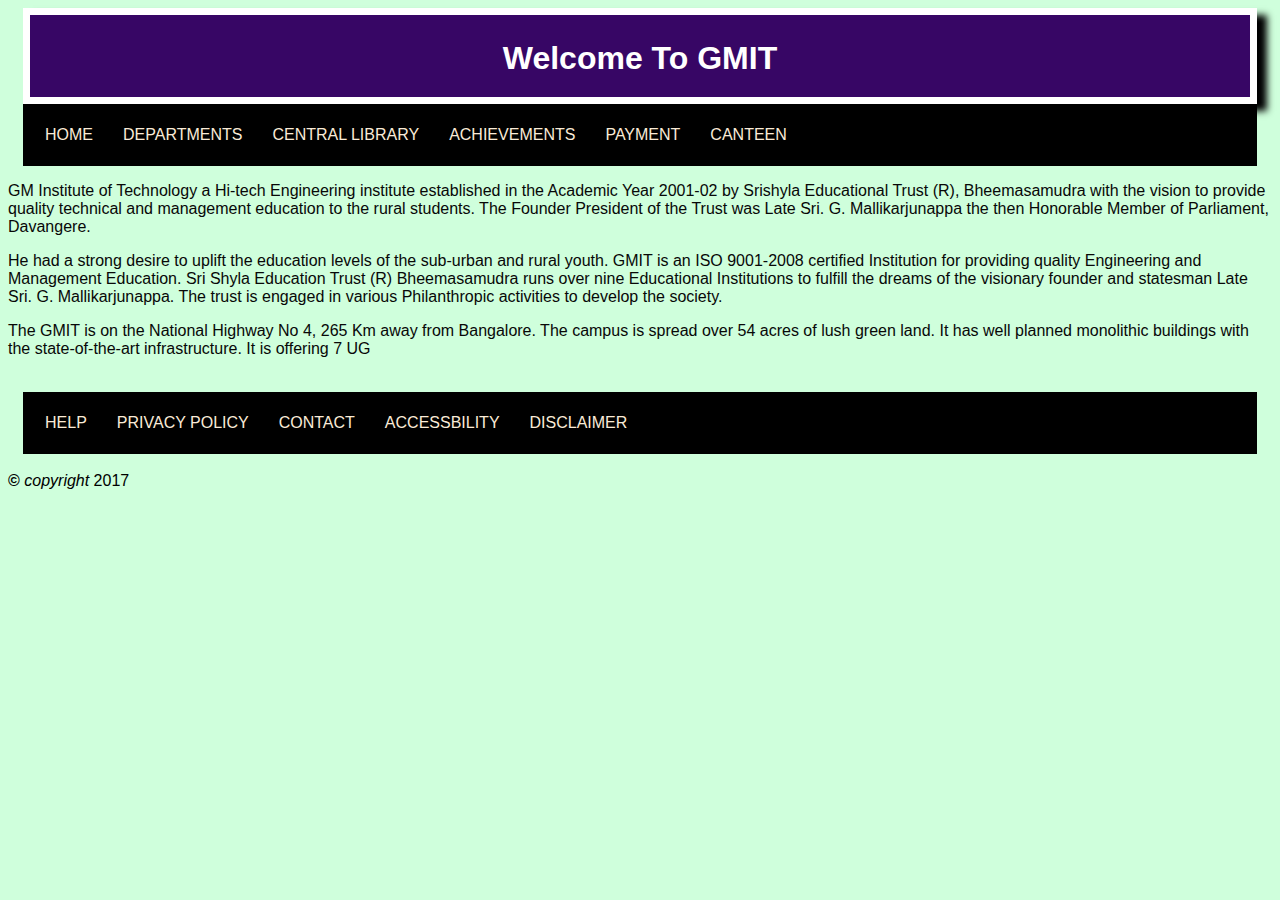
<file: index.html>
<!DOCTYPE html>
<html lang="en">
  <head>
    <meta charset="UTF-8" />
    <meta http-equiv="X-UA-Compatible" content="IE=edge" />
    <meta name="viewport" content="width=device-width, initial-scale=1.0" />
    <title>GMIT</title>
    <link rel="stylesheet" href="index.css"/>
  </head>
  <body>
    <h1 align="center">Welcome To GMIT</h1>
    <nav>
      <a href="#">HOME</a> &nbsp; | &nbsp;
      <a href="faculty.html">DEPARTMENTS</a >&nbsp; | &nbsp; 
      <a href="central.html">CENTRAL LIBRARY</a>&nbsp; | &nbsp;
      <a href="#">ACHIEVEMENTS</a>&nbsp; | &nbsp;
      <a href="payment.html">PAYMENT</a>&nbsp; | &nbsp;
      <a href="menu.html">CANTEEN</a>
    </nav>
    <section id="intro">
      <p>
        GM Institute of Technology a Hi-tech Engineering institute established
        in the Academic Year 2001-02 by Srishyla Educational Trust (R),
        Bheemasamudra with the vision to provide quality technical and
        management education to the rural students. The Founder President of the
        Trust was Late Sri. G. Mallikarjunappa the then Honorable Member of
        Parliament, Davangere.
      </p>
      <p>
        He had a strong desire to uplift the education levels of the sub-urban
        and rural youth. GMIT is an ISO 9001-2008 certified Institution for
        providing quality Engineering and Management Education. Sri Shyla
        Education Trust (R) Bheemasamudra runs over nine Educational
        Institutions to fulfill the dreams of the visionary founder and
        statesman Late Sri. G. Mallikarjunappa. The trust is engaged in various
        Philanthropic activities to develop the society.
      </p>
      <p>
        The GMIT is on the National Highway No 4, 265 Km away from Bangalore.
        The campus is spread over 54 acres of lush green land. It has well
        planned monolithic buildings with the state-of-the-art infrastructure.
        It is offering 7 UG
      </p>
      <br />
    </section>
    <footer>
      <nav>
        -->&nbsp; <a href="#">HELP</a>&nbsp; | &nbsp;
        <a href="#">PRIVACY POLICY</a>&nbsp;|&nbsp;
        <a href="#">CONTACT</a>&nbsp;|&nbsp;
        <a href="#">ACCESSBILITY</a>&nbsp;|&nbsp;
        <a href="#">DISCLAIMER</a>&nbsp;
      </nav>
    </footer>
    <br />
    <footer><b>&copy;</b> <i>copyright</i> 2017</footer>
  </body>
</html>
</file>
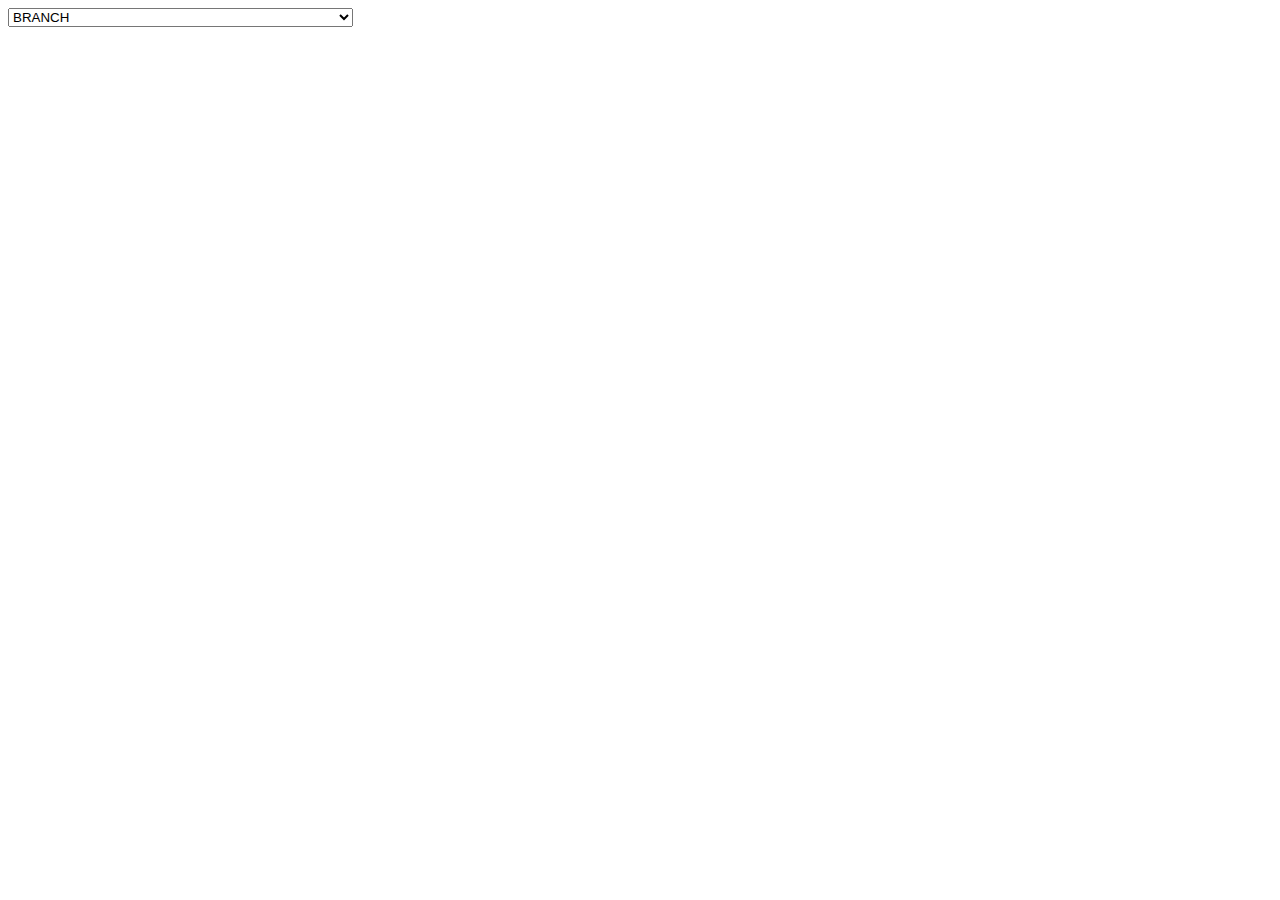
<file: central.html>
<!DOCTYPE html>
<html lang="en">
<head>
    <meta charset="UTF-8">
    <meta http-equiv="X-UA-Compatible" content="IE=edge">
    <meta name="viewport" content="width=device-width, initial-scale=1.0">
    <title>GMIT | CENTRAL</title>
</head>
<body>
    <SELECT NAME="TO JOIN">
        <OPTION VALUE="BRANCH">BRANCH</OPTION>
        <OPTION VALUE="CIVIL ENGINEERING">CIVIL ENGINEERING</OPTION>
        <OPTION VALUE="MECHANICAL ENGINEERING">MECHANICAL ENGINEERING</OPTION>
        <OPTION VALUE="ARTIFICAL INTELLIGENCE ENGINEERING">ARTIFICAL INTELLIGENCE</OPTION>
        <OPTION VALUE="BIO-TECHNOLOGY ENGINEERING">BIO-TECHNOLOGY & ENGINEERING</OPTION>
        <OPTION VALUE="ELECTRONICS & COMMUNICATION">ELECTRONICS & COMMUNICATION ENGINEERING</OPTION>
        <OPTION VALUE="COMPUTER SCIENCE & ENGIINEERING">COMPUTER SCIENCE & ENGINEERING</OPTION>
     </SELECT>
</body>
</html>
</file>
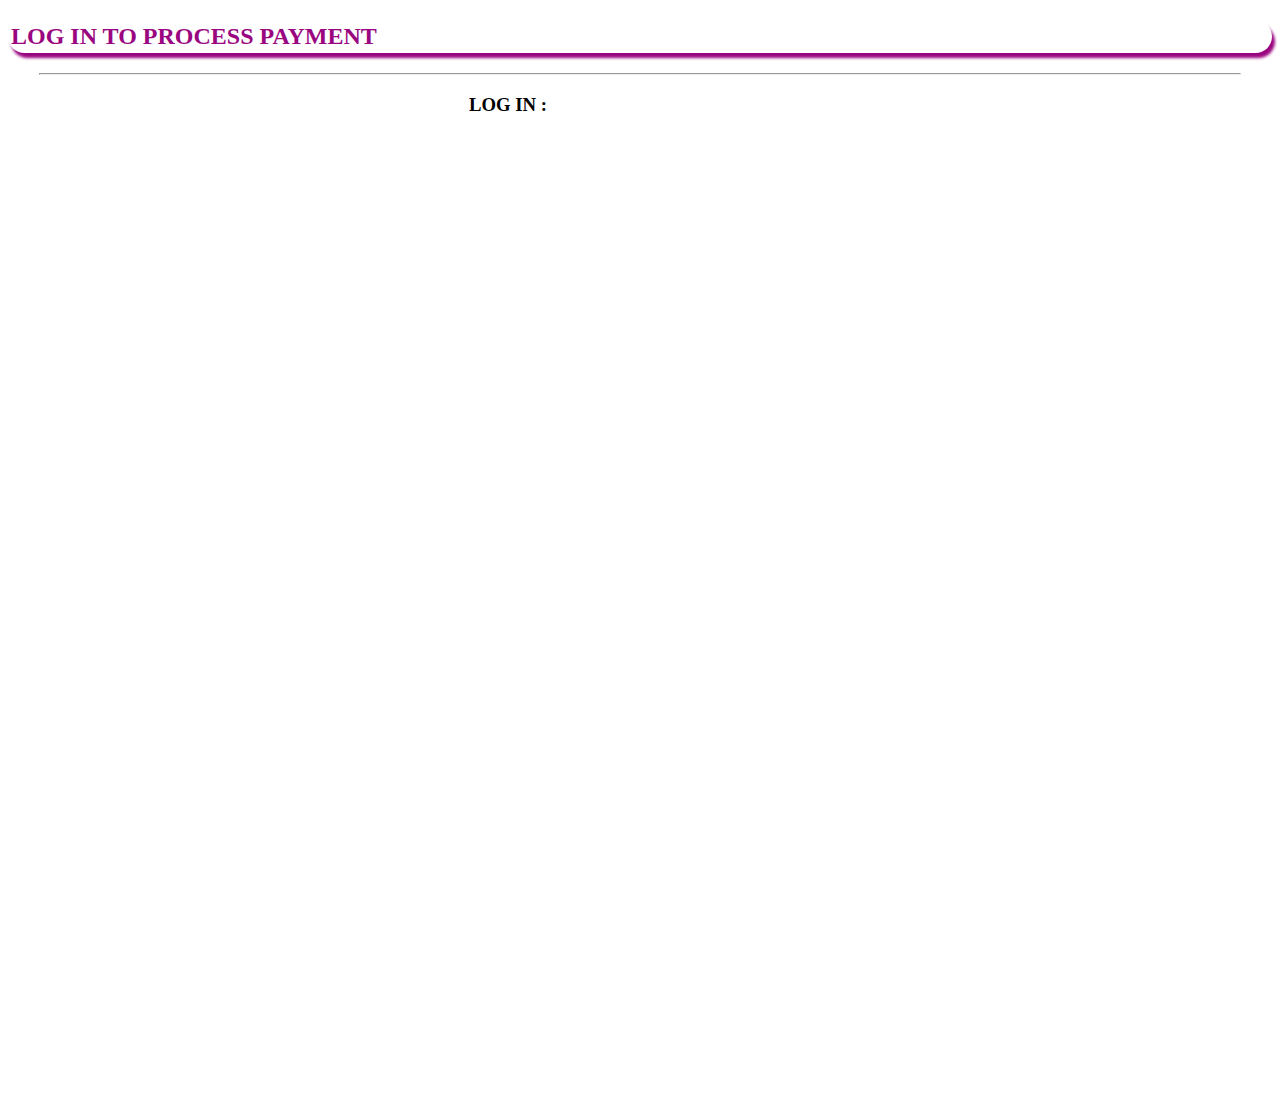
<file: login.html>
<!DOCTYPE html>
<html lang="en">
<head>
    <meta charset="UTF-8">
    <meta http-equiv="X-UA-Compatible" content="IE=edge">
    <meta name="viewport" content="width=device-width, initial-scale=1.0">
    <title>GMIT | PAYMENT</title>
    <STYLE>
        H2
      { 
          COLOR:#9A0680;
          BACKGROUND-COLOR:B5EAEA;
          PADDING:3PX;
          border:5X SOLID;
          BORDER-RADIUS:20PX;
          BOX-SHADOW:3PX 5PX 3PX
      }
      .payment{
          background-image: url("C:\Users\Vireesha\Desktop\WEB DEVELOPMENT\images\gmit_logo.jpg");
          height:1000px;
          width:1000px
        }

  </STYLE>
</head>
<body>
    <h2>LOG IN TO PROCESS PAYMENT</h2>
    <HR WIDTH=95%/>
    <div class="payment" ALIGN="CENTER">
        <h3>LOG IN :</h3>
    </div>

</body>
</html>
</file>
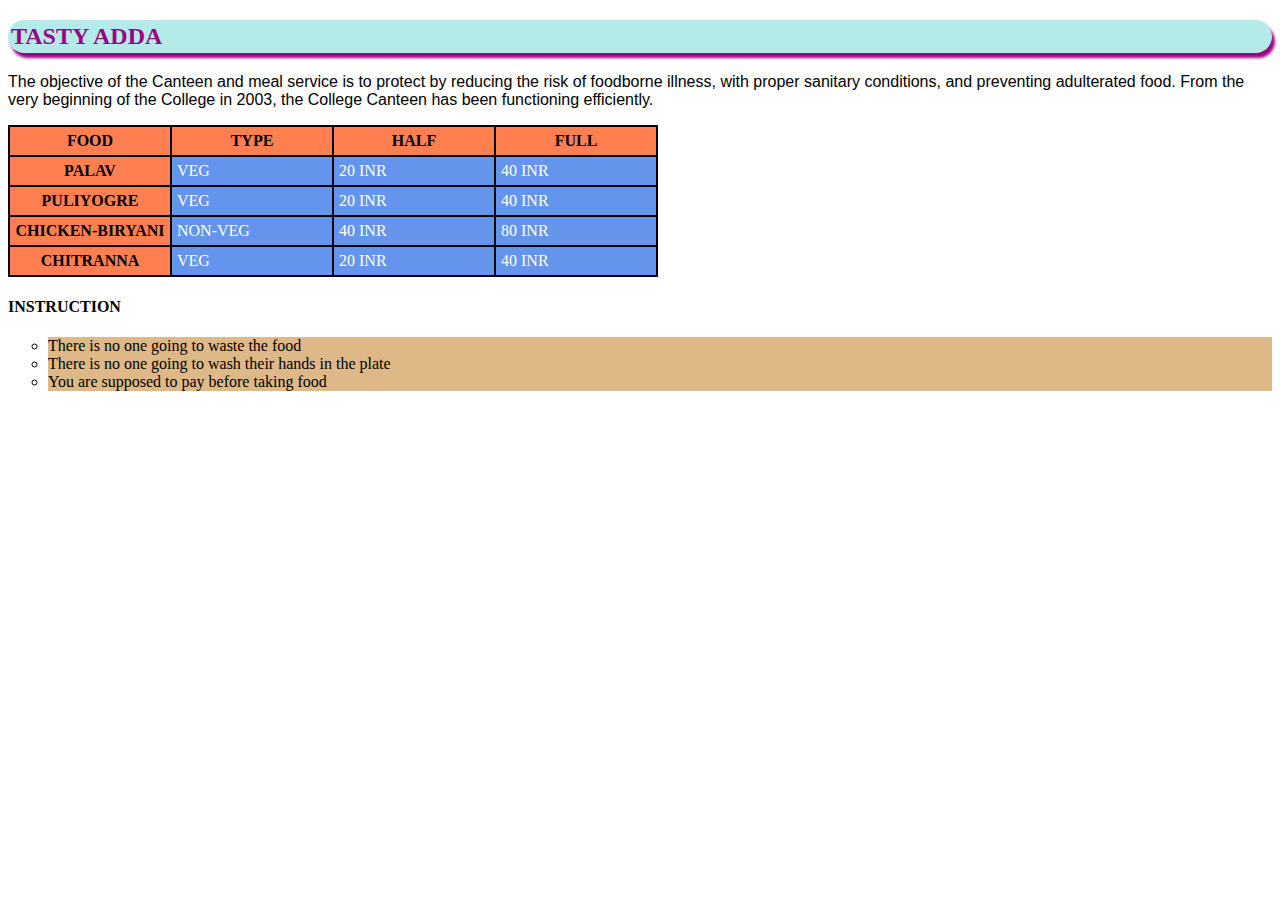
<file: menu.html>
<!DOCTYPE html>
<html lang="en">
<head>
    <meta charset="UTF-8">
    <meta http-equiv="X-UA-Compatible" content="IE=edge">
    <meta name="viewport" content="width=device-width, initial-scale=1.0">
    <title>GMIT | CANTEEN</title>
    <style>
        h2{
            COLOR:#9A0680;
          BACKGROUND-COLOR:#B5EAEA;
          PADDING:3PX;
          border:5X SOLID;
          BORDER-RADIUS:20PX;
          BOX-SHADOW:3PX 5PX 3PX
        }
        p{
            
    font-family:'Segoe UI', Tahoma, Geneva, Verdana, sans-serif
        }
        table,tr,th,td{
            border-collapse: collapse;
            border:2px solid black;
            padding: 5px;
            
        }
        th{
            width:150px;
            background:coral;
            color:black;
        }
        td{
            background:cornflowerblue;
            color:white;
            
        }
        li{
            background:burlywood;
            list-style-type: circle;
        }
    </style>
</head>
<body>
    <h2>TASTY ADDA</h2>
    <p>The objective of the Canteen and meal service is to protect by reducing the risk of foodborne illness, with proper sanitary conditions, and preventing adulterated food. From the very beginning of the College in 2003, the College Canteen has been functioning efficiently.</p>
    <table border="2px solid #040303">
        <tr>
            <th>FOOD</th>
            <th>TYPE</th>
            <th>HALF</th>
            <th>FULL</th>
        </tr>
        <tr>
            <th>PALAV</th>
            <td>VEG</td>
            <td>20 INR</td>
            <td>40 INR</td>
        </tr>
        <tr>
            <th>PULIYOGRE</th>
            <td>VEG</td>
            <td>20 INR</td>
            <td>40 INR</td>
        </tr>
        <tr>
            <th>CHICKEN-BIRYANI</th>
            <td>NON-VEG</td>
            <td>40 INR</td>
            <td>80 INR</td>
        </tr>
        <tr>
            <th>CHITRANNA</th>
            <td>VEG</td>
            <td>20 INR</td>
            <td>40 INR</td>
        </tr>
        
    </table>
    <h4>INSTRUCTION</h4>
    <ol>
        <li>There is no one going to waste the food </li>
        <li>There is no one going to wash their hands in the plate</li>
        <li>You are supposed to pay before taking food</li>
    </ol>
</body>
</html>
</file>
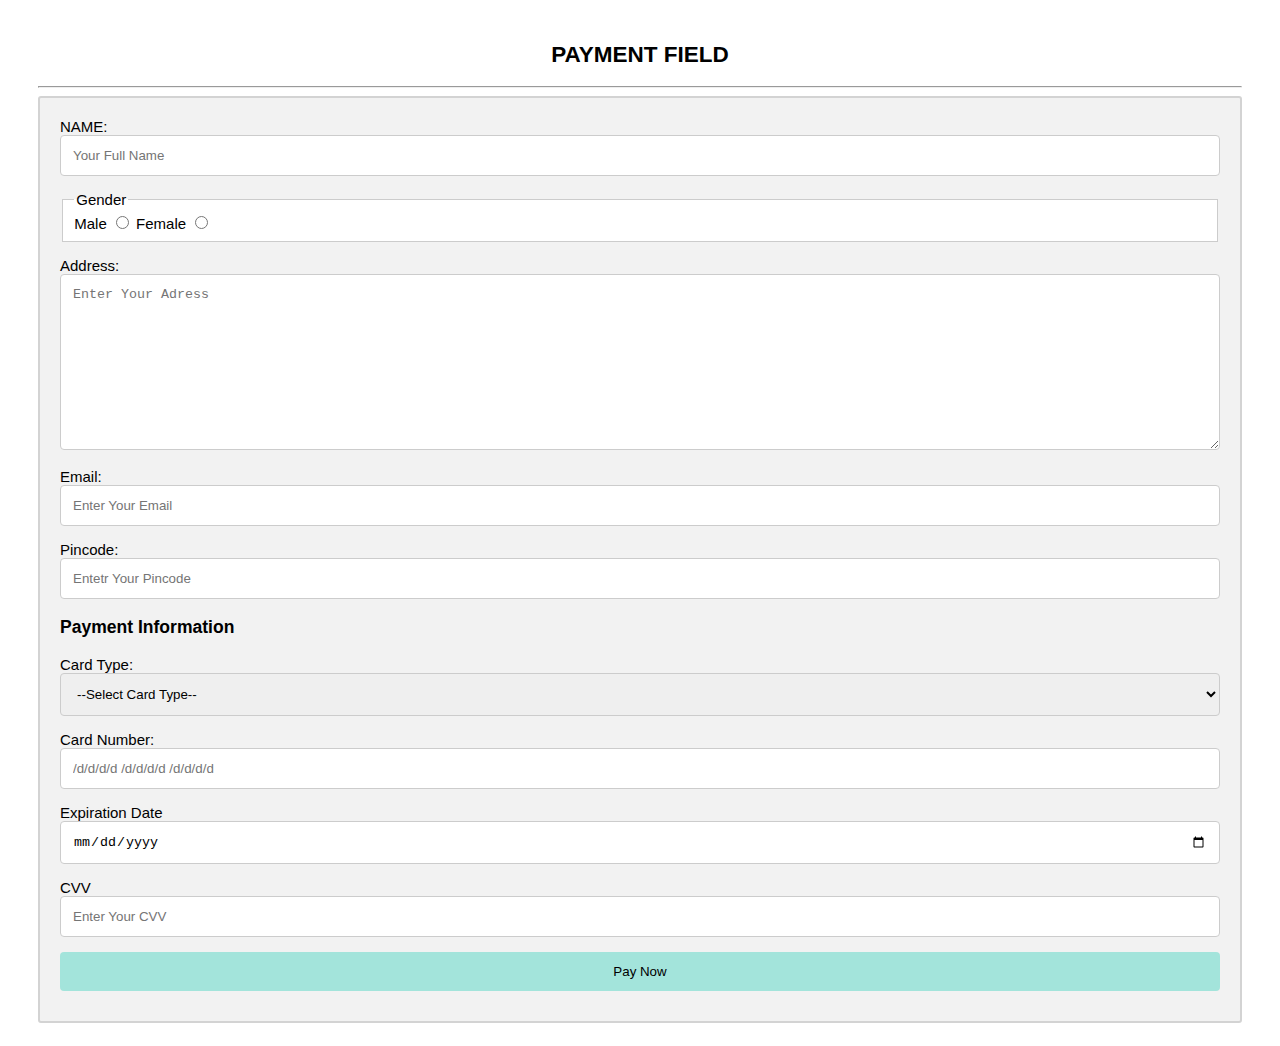
<file: payment.html>
<!DOCTYPE html>
<html lang="en">
<head>
    <meta charset="UTF-8">
    <meta http-equiv="X-UA-Compatible" content="IE=edge">
    <meta name="viewport" content="width=device-width, initial-scale=1.0">
    <link rel="Stylesheet" href="payment.css"/>
    <title>GMIT | PAYMENT</title>
</head>
<body>
   <h2>PAYMENT FIELD</h2> <hr />
   <main class="container">
   <p>NAME: 
       <input type="text" name="name" placeholder="Your Full Name" required/>
    </p>
    <p>
        <fieldset>
            <leGend>Gender</legend>
            Male <input type="radio" name="gender" id="male" />
            Female <input type="radio" name="gender" id="female" />
        </fieldset>
    </p>
    <p>
        Address:
        <textarea name="Adress" id="Adress" cols="80%" rows="10" placeholder="Enter Your Adress"></textarea>
    </p>
    <p>
        Email:
        <input type="email" name="email" id="email" placeholder="Enter Your Email" required/>
    </p>
    <p>
        Pincode:
        <input type="number" name="pincode" id="pinocode" placeholder="Entetr Your Pincode" required/>
    </p>
    <h3>Payment Information</h3>
    Card Type:
    <select name="card_type" id="card_type" required>
        <option value="">--Select Card Type--</option>
        <option value="visa">Visa</option>
        <option value="Rupay">Rupay</option>
        <option value="MasterCard">MasterCard</option>
        <option value="CreditCard">CreditCard</option>
    </select>
    <p>
        Card Number:
        <input type="number" name="Card_no" id="Card_no" placeholder="/d/d/d/d /d/d/d/d /d/d/d/d" required/>
    </p>
    <p>
    Expiration Date
    <input type="date" name="date" id="date" required/>
    </p>
    <p>
        CVV
        <input type="password" name="cvv" id="cvv" placeholder="Enter Your CVV" required/>
    </p>
    <p>
        <button type="submit">Pay Now</button>
    </p>
</main>


</body>
</html>
</file>
<file: index.css>
h1{
    background:#370665;
    padding: 25px 20px 20px;
    color:rgb(255, 255, 255);
    box-align:center;
    
    border:7px solid;
    BOX-SHADOW:10PX 7PX 7PX black;
    margin: 0px 15px 0px 15px;
    font-family:'Gill Sans', 'Gill Sans MT', Calibri, 'Trebuchet MS', sans-serif
}
body>section>p{
    color:rgb(8, 8, 8);
}
body{
    background:#CFFFDC;
    font-family:'Segoe UI', Tahoma, Geneva, Verdana, sans-serif
}
a{
    color:rgba(42, 190, 74, 0.829);
    
}
nav a{
    text-decoration: none;
    color:antiquewhite;
    padding:15px;
    text-align:center;
    float:left;
   
    
}
nav{
    background-color: black;
    padding:7px;
    overflow: hidden;
    margin: 0px 15px 0px 15px;
    font-family:'Gill Sans', 'Gill Sans MT', Calibri, 'Trebuchet MS', sans-serif
}
a:hover{
    color:royalblue;
}

a:hover{
    color:#F90716
}
</file>
<file: payment.css>
*{
    box-sizing: border-box;
}
body{
    font-family: Verdana, Geneva, Tahoma, sans-serif;
    margin: 15px 30px ;
    font-size: 15px;
    padding: 8px;
}
.container{
    background-color: #f2f2f2;
    padding:5px 20px 15px 20px;
    border: 2px solid lightgrey;
    border-radius: 3px;
}
input[type="text"],
input[type="email"],
input[type="number"],
input[type="date"],
input[type="password"],
select,
textarea{
    width:100%;
    padding:12px;
    border: 1px solid #ccc;
    border-radius:4px;
}
fieldset{
    background-color: #fff;
    border:1px solid #ccc;
}
h2{
    text-align: center;
}
button[type="submit"]
{
    background-color:#A3E4DB; 
    width:100%;
    padding:12px 20px;
    border-radius:4px;
    border:none;
    color:black;
    cursor:pointer;
}
button[type="submit"]:hover
{
    background-color:#A3DA8D;
    
}
</file>
